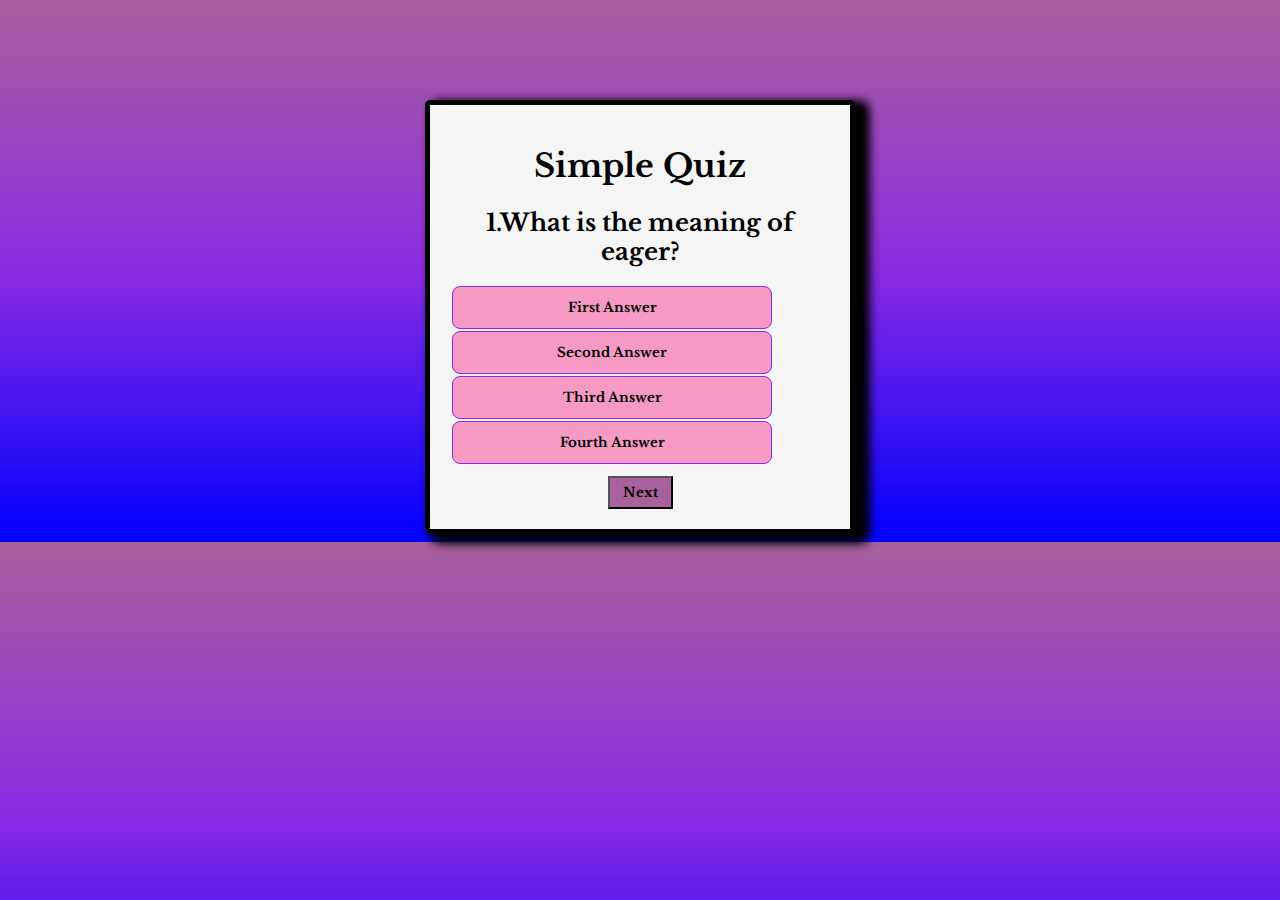
<file: project2.html>
<!DOCTYPE html>
<html>
<head>
	<meta charset="utf-8">
	<meta name="viewport" content="width=device-width, initial-scale=1">
	<title>Project Two</title>
	<link rel="stylesheet" type="text/css" href="assets/CSS/style.css">
</head>
<body>
	<!--div class changed to div id container-->
	<div id="container">
		<h1>Simple Quiz</h1>
		<div class="quiz">
			<h2 id="question"> Question goes here</h2>
			<div id="answer-buttons">
			
				<button class="btn">first answer</button>
				<button class="btn">second answer</button>
				<button class="btn">third answer</button>
				<button class="btn">fourth answer</button>
			
			</div>
			<button id="next-btn">Next</button>
		</div>
	</div>
	<script src="assets/js/script.js"></script>
	<noscript>
		Your browser does not support Javascript!
	</noscript>
</body>
</html>
</file>
<file: assets/CSS/style.css>
@import url('https://fonts.googleapis.com/css2?family=Libre+Baskerville&display=swap');
body {
	
	background: linear-gradient(#A8619C, blueviolet, blue);
	font-family: 'Libre Baskerville', serif;
}
#container {
	background-color: whitesmoke;
	margin: 100px auto 0;
	width: 380px;
	max-width: 400px;
	text-align: center;
	padding: 20px;
	border: 5px black solid;
	border-radius: 5px;
	box-shadow: 10px 5px 10px 5px black;

}
#answer-button {
	text-align: center;
	margin: 10px auto 0;
}
.btn {
	background-color: #F69AC3;
	padding: 12px;
	border: blueviolet 1.5px solid;
	border-radius: 8px;
	margin: 2px;
	display: block;
	width: 320px;
	font-family: 'Libre Baskerville', serif;
	font-weight: bold;
	text-transform: capitalize;


}


#score-title {
	margin: 12px auto 0;
}
.next-btn:hover {
	background-color: blue;
}
#next-btn {
	margin: 10px auto 0;
	width: 65px;
	border-radius: 0;
	padding: 6px;
	background-color: #A8619C;
	font-family: 'Libre Baskerville', serif;
	font-weight: bold;
	

}
.check-answers {
	width: 120px;
	margin-top: 0;
	
}
#answers {
	margin: 20px auto 0;
	max-width: 330px;
}


.correct:hover {
	background-color: green;

}
.wrong:hover {
	background-color: red;
}
</file>
